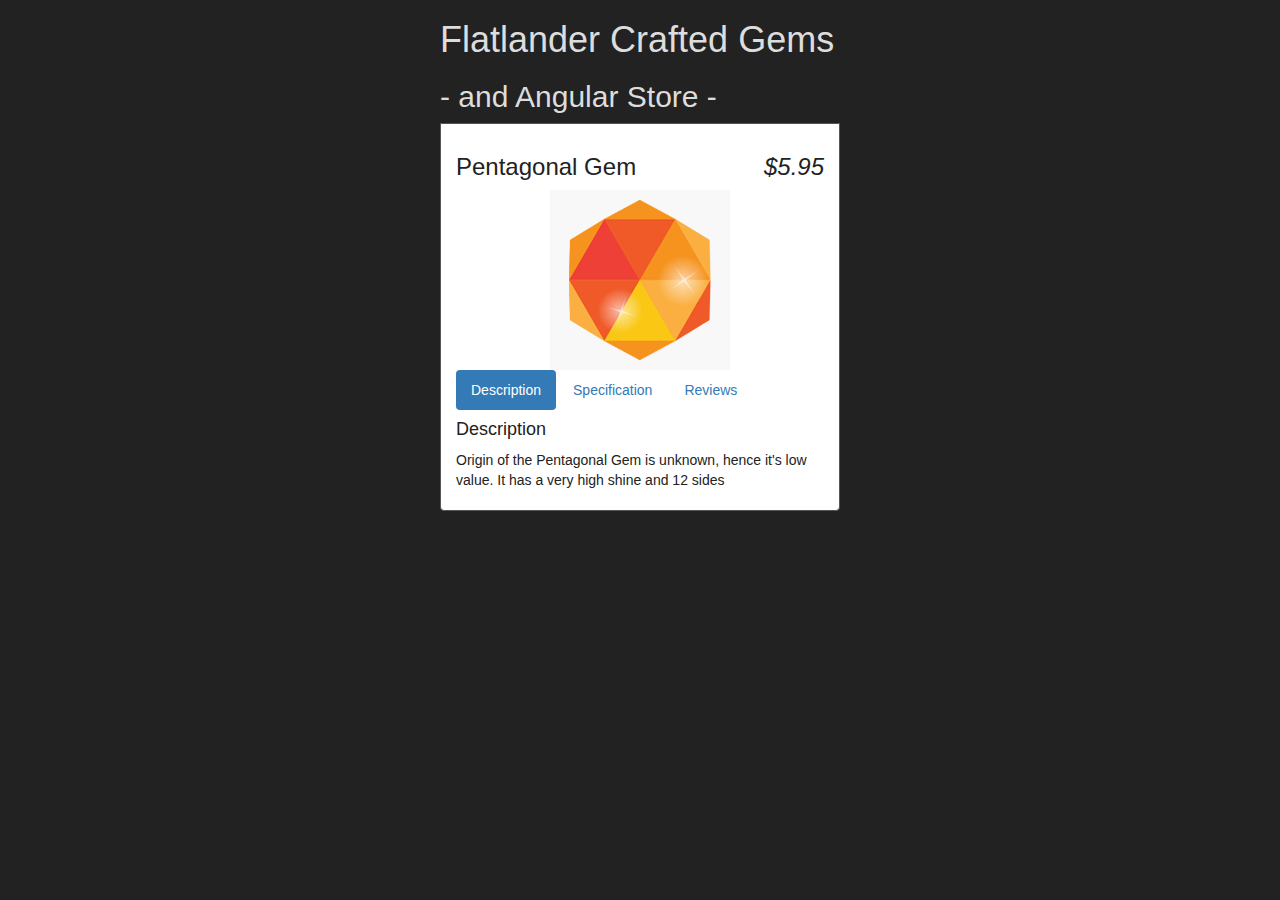
<file: angularjs/index.html>
<!DOCTYPE html>
<html lang="en" ng-app="store">
<head>
	<meta charset="UTF-8">
	<title>Gem Store</title>
	<link rel="stylesheet" href="css/bootstrap.min.css">
	<link rel="stylesheet" href="css/main.css">
</head>
<body ng-controller="StoreController as store">

	<div class="inventory fluid-container">
		<h1>Flatlander Crafted Gems</h1>
		<h2> - and Angular Store - </h2>
		<ul class="list-group">
			<li class="list-group-item" ng-repeat="product in store.products" ng-hide="product.soldOut">
				<h3> 
					<product-title></product-title>
				</h3>
				<div class="text-center">
					<img ng-src="{{product.image}}" alt="">
				</div>
				<button ng-show="product.canPurchase"> Add to Cart </button>
				<product-panels></product-panels>

			</li>
		</ul>
	</div>

	<script src="js/jquery.min.js"></script>
	<script src="js/angular.min.js"></script>
	<script src="js/app.js"></script>
	<script src="js/products.js"></script>
</body>
</html>
</file>
<file: angularjs/css/main.css>
body {
	background-color: #222;
	color:#ddd;
}
.list-group-item {
	background-color: #fff;
	border-color: #555;
	color:#222;
}
.inventory {
	width:400px;
	margin:20px auto;
}

.ng-invalid.ng-dirty {
	border-color: #FA787E;
}
.ng-valid.ng-dirty {
	border-color: #78FA89;
}
</file>
